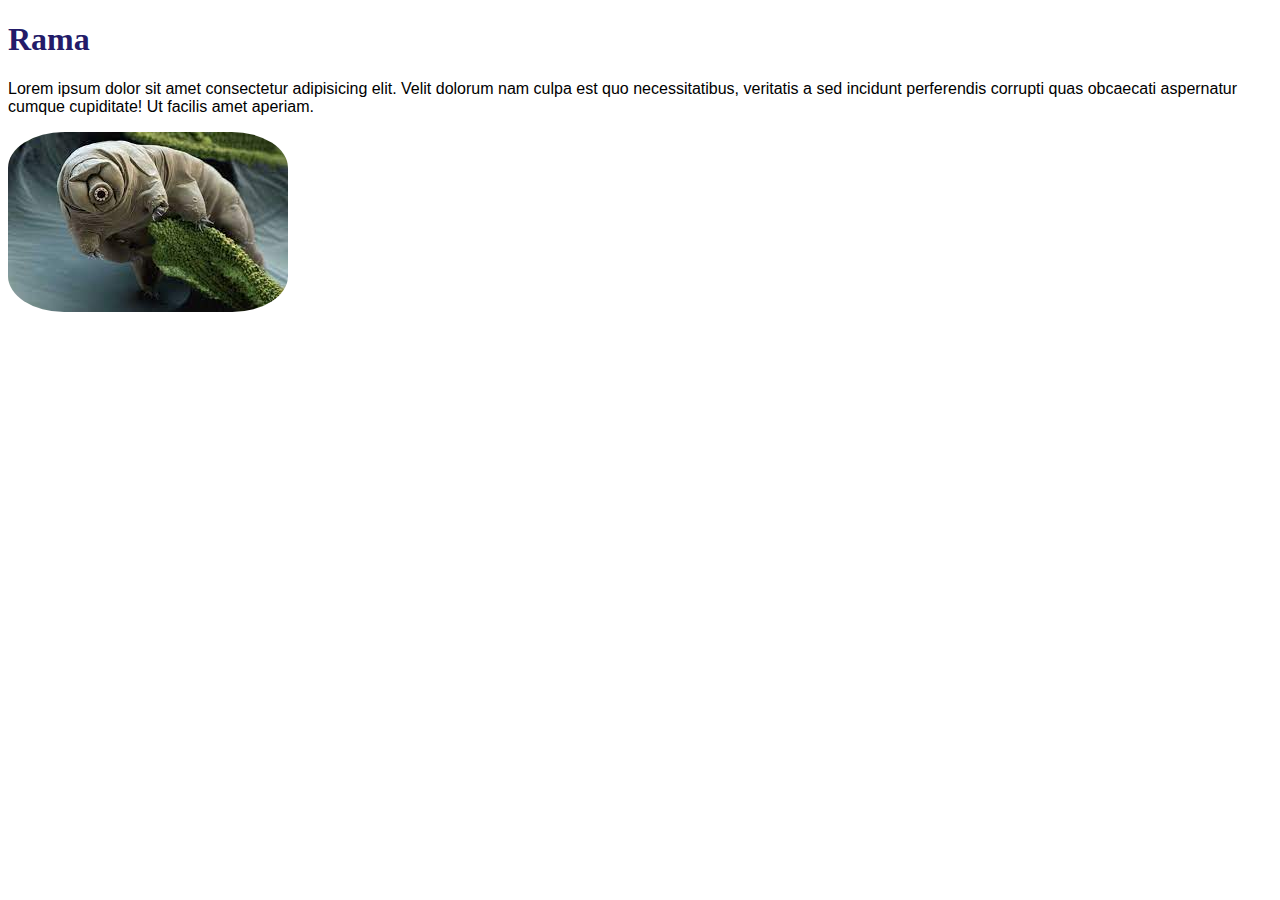
<file: html/index.html>
<!DOCTYPE html>
<html lang="en">
<head>
    <meta charset="UTF-8">
    <meta http-equiv="X-UA-Compatible" content="IE=edge">
    <meta name="viewport" content="width=device-width, initial-scale=1.0">
    <title>Git - GitHub</title>
    <link rel="stylesheet" href="../css/style.css">
</head>
<body>
    <h1>Rama</h1>
    <p>Lorem ipsum dolor sit amet consectetur adipisicing elit. Velit dolorum nam culpa est quo necessitatibus, veritatis a sed incidunt perferendis corrupti quas obcaecati aspernatur cumque cupiditate! Ut facilis amet aperiam.</p>
    <img src="../image/descarga.jpg">
</body>
</html>
</file>
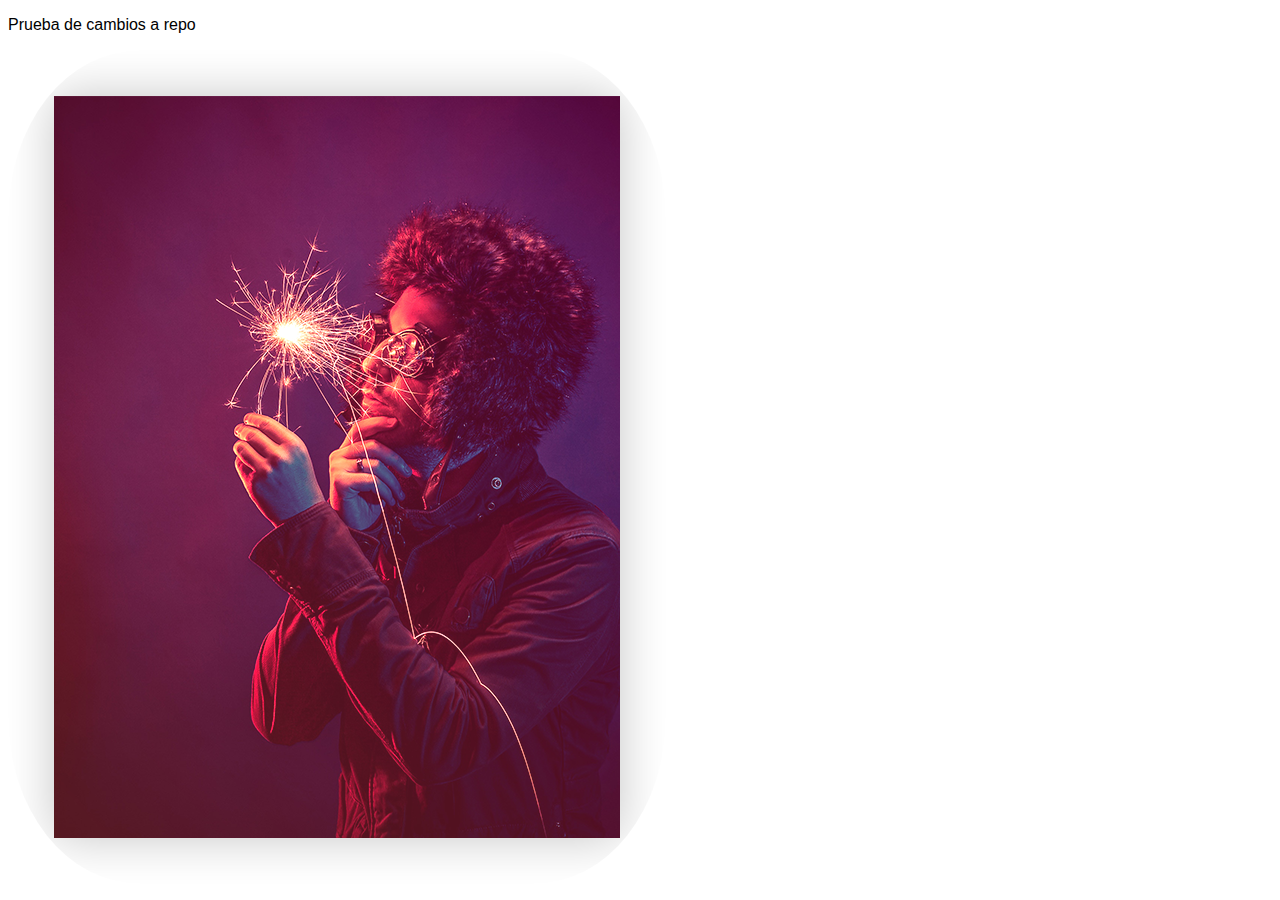
<file: html/valen.html>
<!DOCTYPE html>
<html lang="en">
<head>
    <meta charset="UTF-8">
    <meta http-equiv="X-UA-Compatible" content="IE=edge">
    <meta name="viewport" content="width=device-width, initial-scale=1.0">
    <link rel="stylesheet" href="../css/style.css">
    <title>Valentina</title>
</head>
<body>
    <p>Prueba de cambios a repo</p>
    <img src="../image/palmer.png" alt="rama">
</body>
</html>
</file>
<file: css/style.css>
body h1 {
    color: rgb(35, 27, 105);
}
body p{
    font-family: 'Franklin Gothic Medium', 'Arial Narrow', Arial, sans-serif;
}
body img{
    border-radius: 20%;
    
}
</file>
